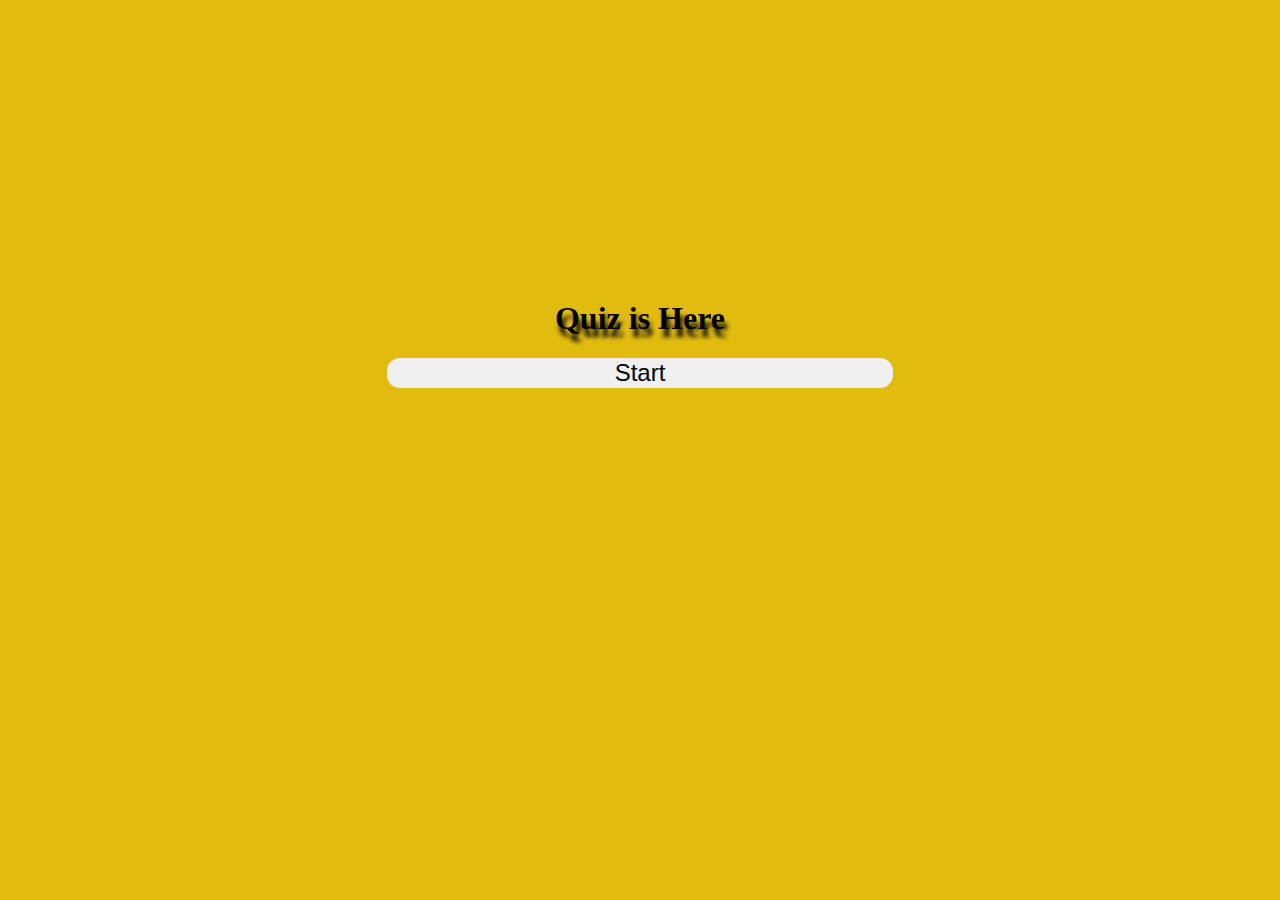
<file: index.html>
<!DOCTYPE html>
<html lang="en">
<head>
    <meta charset="UTF-8">
    <meta name="viewport" content="width=device-width, initial-scale=1.0">
    <title>Document</title> 
    <link rel="stylesheet" href="style.css"> 
    
<body> 

 <h1> Quiz is Here</h1> 
 <button id="bt" > Start</button>
<script src="script.js"></script>
</body>
</html>
</file>
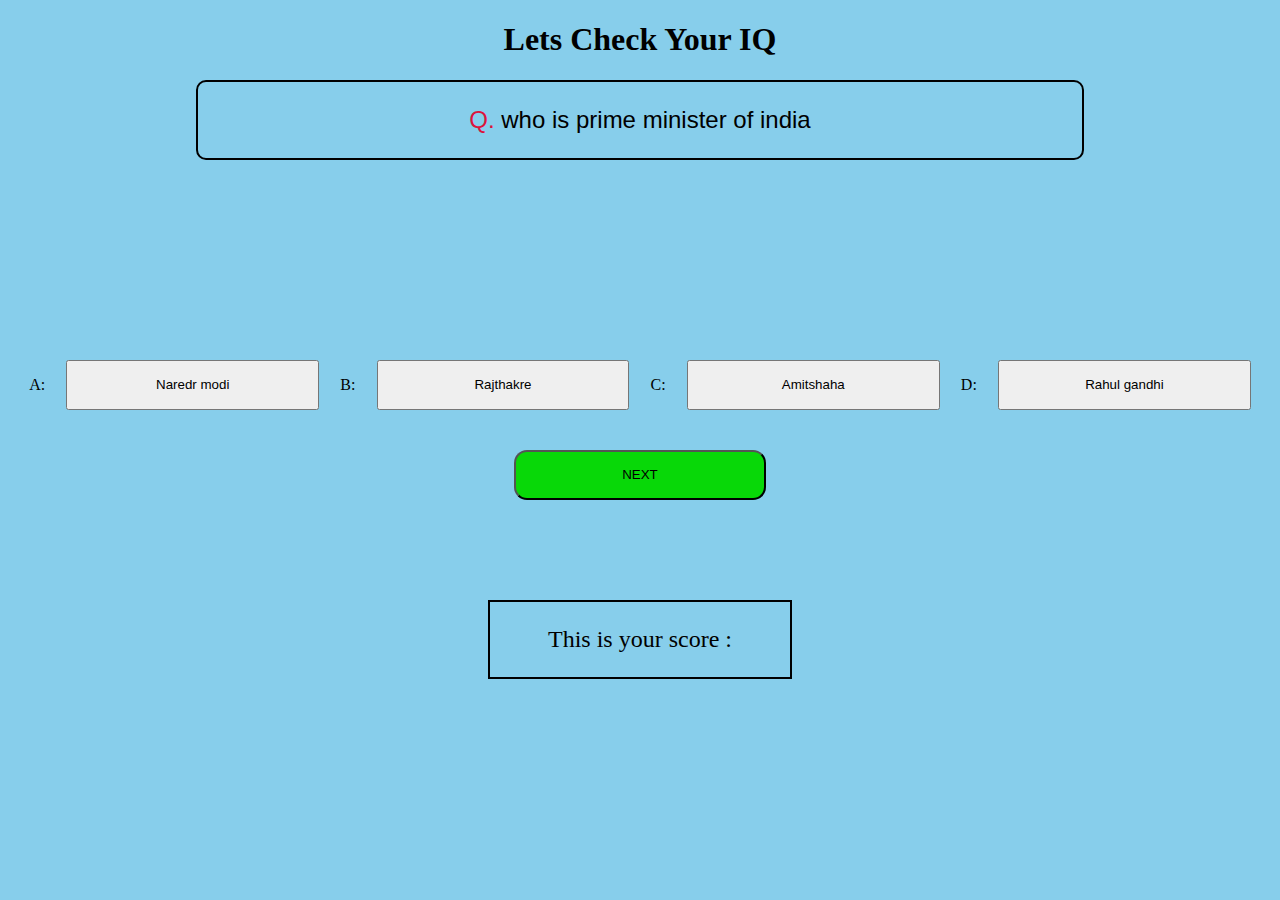
<file: index1.html>
<!DOCTYPE html>
<html lang="en">
<head>
    <meta charset="UTF-8">
    <meta name="viewport" content="width=device-width, initial-scale=1.0">
    <title>Document</title> 
    <link rel="stylesheet" href="style1.css">
</head>
<body>
  <h1> Lets Check Your IQ</h1> 
  <div class="box">
    <p id="question"><span>Q.</span> who is prime minister of india</p>
  </div> 
  <div class="options"> 
    <p>A:</p>
<button id="op1">Naredr modi  </button>  
<p>B:</p>
<button id="op2">Rajthakre</button>
<p>C:</p>
<button id="op3">Amitshaha</button> 
<p>D:</p>
<button id="op4">Rahul gandhi</button>
  </div> 
<div class="footer">
    <button id="next">NEXT</button> 
</div>  
  
<div class="score">
  <p id="text">This is your score :</p>
  <h1 id="para"></h1>
</div>
   
  <script src="script1.js"></script> 
</body>
</html>
</file>
<file: style.css>
body{
    background-color: rgb(226, 187, 15);
}
h1{
    text-align: center; 
    font-family: 'Times New Roman', Times, serif; 
    font-weight: bolder;  
    text-shadow: 3px 8px 4px rgb(15, 15, 15);  
    margin-top: 270px;
    
} 

#bt{
    display: flex; 
    justify-self: center; 
    width: 40%; 
    margin-top: 10px;
    justify-items: center;
    justify-content: center;
    font-size: x-large; 
    border-radius: 13px;
    border: none;
} 

#bt:hover{
    border: 2px solid white; 
    background-color: black; 
    color: white;
} 


@media (min-width: 375px){
    #bt {
         margin-top:20px;
    } 
   h1{
     margin-top: 200px;
   }  
 
  }  
 
  @media (min-width: 344px) {
     #bt {
          margin-top:20px;
     } 
    h1{
      margin-top: 300px;
    }
   }
</file>
<file: style1.css>
body{
    background-color: skyblue;
} 
 h1{
    text-align: center;
 } 
 
.box{ 
    height: auto;
    width: 70%; 
    border: 2px solid black; 
    border-radius: 10px; 
    justify-self: center;
} 
#question{
    text-align: center; 
    font-family: 'Lucida Sans', 'Lucida Sans Regular', 'Lucida Grande', 'Lucida Sans Unicode', Geneva, Verdana, sans-serif;
    font-size: x-large;
} 
span{
    color:crimson;
}  

.options{
    display: flex; 
    justify-content: center;
 margin-top: 200px; 
 justify-content: space-evenly;
}
button{
    height: 50px;
    width: 20%
} 
#next{ 
    display: flex;
    background-color: rgb(8, 216, 8); 
    border-radius: 13px; 
    justify-self: center; 
    margin-top: 40px; 
    justify-content: center; 
    align-items: center;   
} 
#next:hover{
    border: 3px solid black;
} 

#op1{
    height: auto; 
    
} 
#op2{
     height: auto; 
     

} 
#op3{
    height: auto; 
    
} 
#op4{
    height: auto; 
    
}
#op1.clicked{
    background-color:  #3e8e41;
    transform: scale(0.95);
}  

#op1.wrong{
    background-color: red;
    transform: scale(0.95) ;
}

#op2.clicked1{
    background-color: #3e8e41;
    transform: scale(0.95);
} 
#op2.wrong1{
    background-color: red; 
    transform: scale(0.95);
}


#op3.clicked2{
    background-color: #3e8e41;
    transform: scale(0.95);
}
#op3.wrong2{
    background-color: red;
    transform: scale(0.95);
}

#op4.clicked3{
    background-color: #3e8e41;
    transform: scale(0.95);
}

#op4.wrong3{
    background-color: red;
    transform: scale(0.95);
} 

#op1:hover{
     box-shadow: 5px 5px 5px blue;
} 

#op2:hover{
    box-shadow: 5px 5px 5px blue;
}  

#op3:hover{
    box-shadow: 5px 5px 5px blue;
} 

#op4:hover{
    box-shadow: 5px 5px 5px blue;
} 

.score{
    height: auto;
    width: 300px;
    border: 2px solid black; 
    justify-self: center; 
    margin-top: 100px; 
    justify-content: center;
}  

#text{
   text-align: center; 
   font-size: x-large;
}

#para{
    text-align: center;
}
</file>
